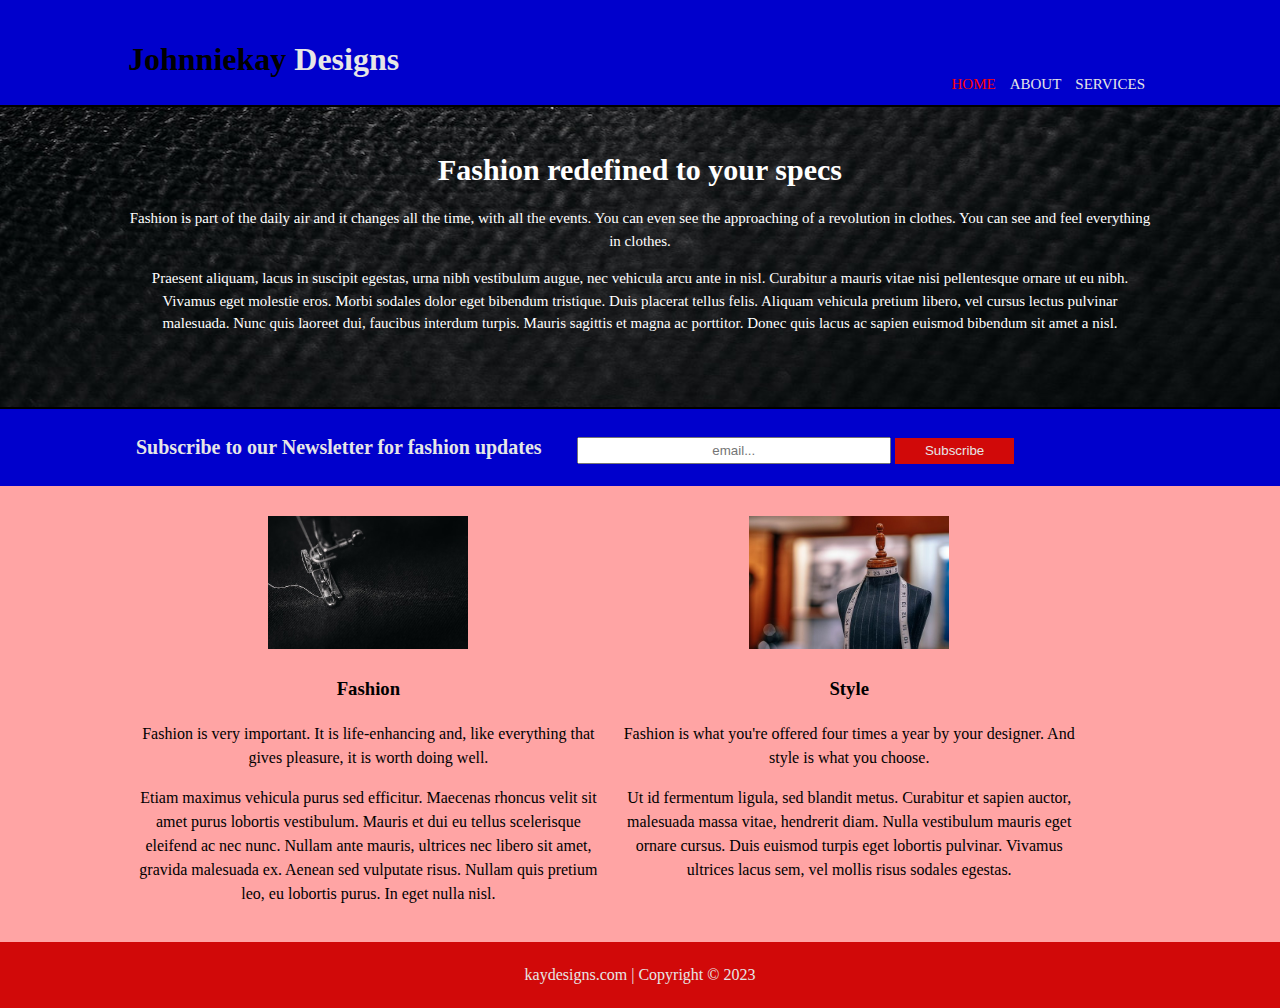
<file: pages_html/index.html>
<!DOCTYPE html>
<html lang="eng">
	<head>
	 <meta charset="UTF-8">
	 <meta name="viewport" content="width=device-width">
	 <meta name="description" content="Fashion designs">
	 <meta name="keywords" content="fashion, design, sizes, styles">
	 <meta name="author" content="Johnson Ikechukwu">
	 <title>kaydesigns.com | Welcome</title>
	 <link rel="stylesheet" href="./style.css">
	</head>
	<body>
		<header>
			<div class="container">
			<div id="branding">
				<h1><span class="highlight">Johnniekay</span> Designs</h1>
			</div>
			<nav>
				<ul>
					<li class="current"><a href="./index.html">Home</a></li>
					<li><a href="./about.html">About</a></li>
					<li><a href="./services.html">Services</a></li>
				</ul>
			</nav>
			</div>
		</header>
		<section id="showcase">
			<div class="container">
				<h1>Fashion redefined to your specs</h1>
				<p>Fashion is part of the daily air and it changes all the time, with all the events. You can even see the approaching of a revolution in clothes. You can see and feel everything in clothes.</p>
				<p>Praesent aliquam, lacus in suscipit egestas, urna nibh vestibulum augue, nec vehicula arcu ante in nisl. Curabitur a mauris vitae nisi pellentesque ornare ut eu nibh. Vivamus eget molestie eros. Morbi sodales dolor eget bibendum tristique. Duis placerat tellus felis. Aliquam vehicula pretium libero, vel cursus lectus pulvinar malesuada. Nunc quis laoreet dui, faucibus interdum turpis. Mauris sagittis et magna ac porttitor. Donec quis lacus ac sapien euismod bibendum sit amet a nisl.</p>
			</div>
		</section>

		<section id="newsletter">
			<div class="container">
				<h1>Subscribe to our Newsletter for fashion updates</h1>
				<form>
					<input type="email" placeholder="email...">
					<button type="submit" class="button_1">Subscribe</button>
				</form>
			</div>
		</section>

		<section id="boxes">
			<div class="container">
				<div class="box">
					<img src="./images/alexander-andrews.jpg">
					<h3>Fashion</h3>
					<p>Fashion is very important. It is life-enhancing and, like everything that gives pleasure, it is worth doing well.</p>
					<p>Etiam maximus vehicula purus sed efficitur. Maecenas rhoncus velit sit amet purus lobortis vestibulum. Mauris et dui eu tellus scelerisque eleifend ac nec nunc. Nullam ante mauris, ultrices nec libero sit amet, gravida malesuada ex. Aenean sed vulputate risus. Nullam quis pretium leo, eu lobortis purus. In eget nulla nisl.</p>
				</div>
				<div class="box">
					<img src="./images/mannequin-2566559__340.jpg">
					<h3>Style</h3>
					<p>Fashion is what you're offered four times a year by your designer. And style is what you choose.</p>
					<p>Ut id fermentum ligula, sed blandit metus. Curabitur et sapien auctor, malesuada massa vitae, hendrerit diam. Nulla vestibulum mauris eget ornare cursus. Duis euismod turpis eget lobortis pulvinar. Vivamus ultrices lacus sem, vel mollis risus sodales egestas.</p>
				</div>
			</div>
		</section>

		<footer>
			<p>kaydesigns.com | Copyright &copy 2023</p>
		</footer>
	</body>
</html>
</file>
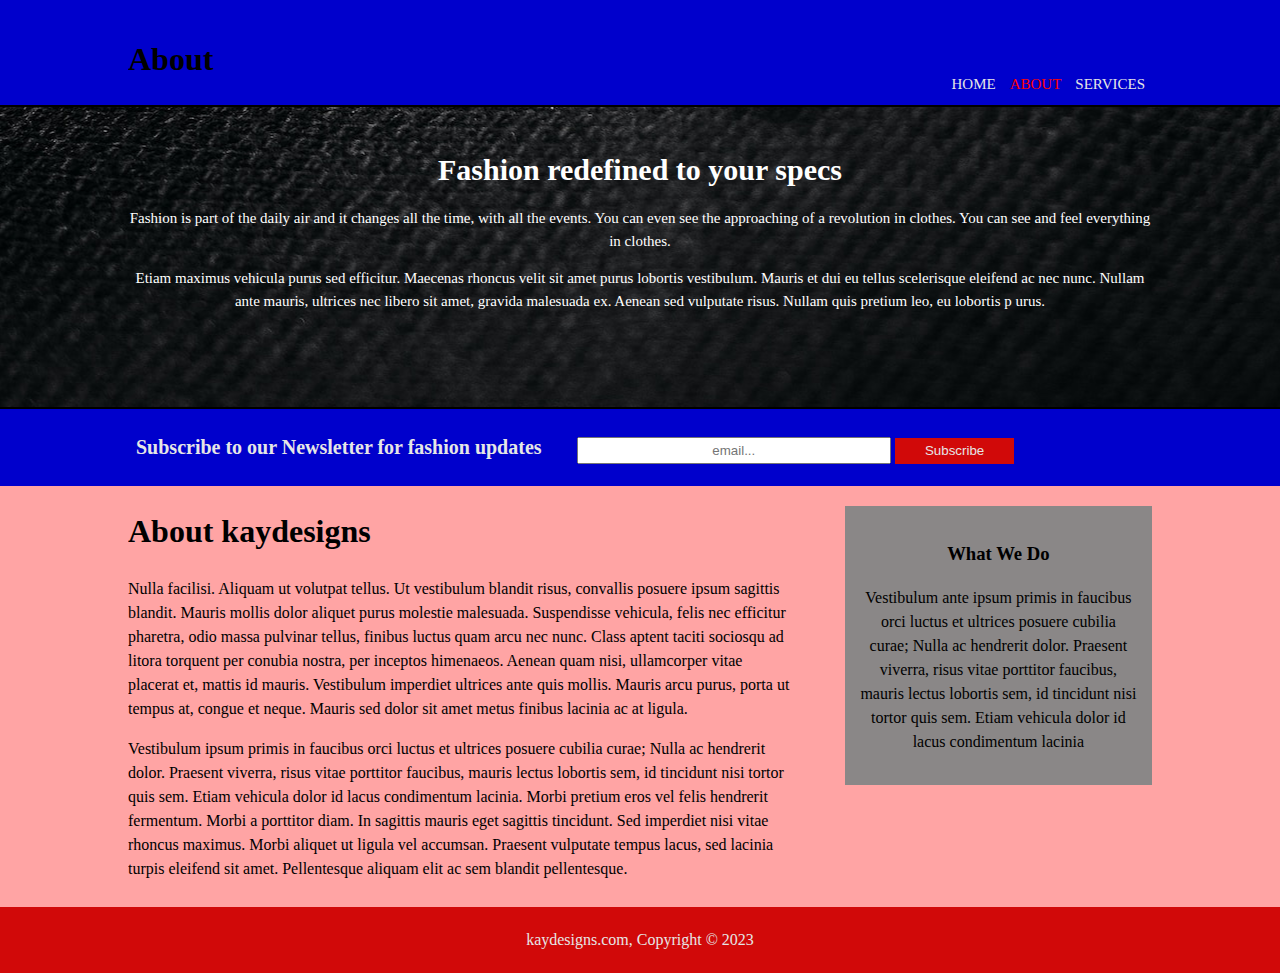
<file: pages_html/about.html>
<!DOCTYPE html>
<html lang="eng">
	<head>
	 <meta charset="UTF-8">
	 <meta name="viewport" content="width=device-width">
	 <meta name="description" content="Fashion designs">
	 <meta name="keywords" content="fashion, design, sizes, styles">
	 <meta name="author" content="Johnson Ikechukwu">
	 <title>kaydesigns.com | About</title>
	 <link rel="stylesheet" href="./style.css">
	</head>
	<body>
		<header>
			<div class="container">
			<div id="branding">
				<h1><span class="highlight">About</span></h1>
			</div>
			<nav>
				<ul>
					<li><a href="./index.html">Home</a></li>
					<li class="current"><a href="./about.html">About</a></li>
					<li><a href="./services.html">Services</a></li>
				</ul>
			</nav>
			</div>
		</header>
		<section id="showcase">
			<div class="container">
				<h1>Fashion redefined to your specs</h1>
				<p>Fashion is part of the daily air and it changes all the time, with all the events. You can even see the approaching of a revolution in clothes. You can see and feel everything in clothes.</p>
				<p>Etiam maximus vehicula purus sed efficitur. Maecenas rhoncus velit sit amet purus lobortis vestibulum. Mauris et dui eu tellus scelerisque eleifend ac nec nunc. Nullam ante mauris, ultrices nec libero sit amet, gravida malesuada ex. Aenean sed vulputate risus. Nullam quis pretium leo, eu lobortis p urus.</p>
			</div>
		</section>

		<section id="newsletter">
			<div class="container">
				<h1>Subscribe to our Newsletter for fashion updates</h1>
				<form>
					<input type="email" placeholder="email...">
					<button type="submit" class="button_1">Subscribe</button>
				</form>
			</div>
		</section>

		<section id="main">
			<div class="container">
                <article id="main-col">
                    <h1 class="page-title">About kaydesigns</h1>
                    <p>Nulla facilisi. Aliquam ut volutpat tellus. Ut vestibulum blandit risus, convallis posuere ipsum sagittis blandit. Mauris mollis dolor aliquet purus molestie malesuada. Suspendisse vehicula, felis nec efficitur pharetra, odio massa pulvinar tellus, finibus luctus quam arcu nec nunc. Class aptent taciti sociosqu ad litora torquent per conubia nostra, per inceptos himenaeos. Aenean quam nisi, ullamcorper vitae placerat et, mattis id mauris. Vestibulum imperdiet ultrices ante quis mollis. Mauris arcu purus, porta ut tempus at, congue et neque. Mauris sed dolor sit amet metus finibus lacinia ac at ligula.
					</p>
                    <p>Vestibulum ipsum primis in faucibus orci luctus et ultrices posuere cubilia curae; Nulla ac hendrerit dolor. Praesent viverra, risus vitae porttitor faucibus, mauris lectus lobortis sem, id tincidunt nisi tortor quis sem. Etiam vehicula dolor id lacus condimentum lacinia. Morbi pretium eros vel felis hendrerit fermentum. Morbi a porttitor diam. In sagittis mauris eget sagittis tincidunt. Sed imperdiet nisi vitae rhoncus maximus. Morbi aliquet ut ligula vel accumsan. Praesent vulputate tempus lacus, sed lacinia turpis eleifend sit amet. Pellentesque aliquam elit ac sem blandit pellentesque.
                    </p>
                </article>
				<aside id="sidebar">
					<div class="dark">
					<h3>What We Do</h3>
					<p>Vestibulum ante ipsum primis in faucibus orci luctus et ultrices posuere cubilia curae; Nulla ac hendrerit dolor. Praesent viverra, risus vitae porttitor faucibus, mauris lectus lobortis sem, id tincidunt nisi tortor quis sem. Etiam vehicula dolor id lacus condimentum lacinia</p>
					</div>
				</aside>
			</div>
		</section>

		<footer>
			<p>kaydesigns.com, Copyright &copy 2023</p>
		</footer>
	</body>
</html>
</file>
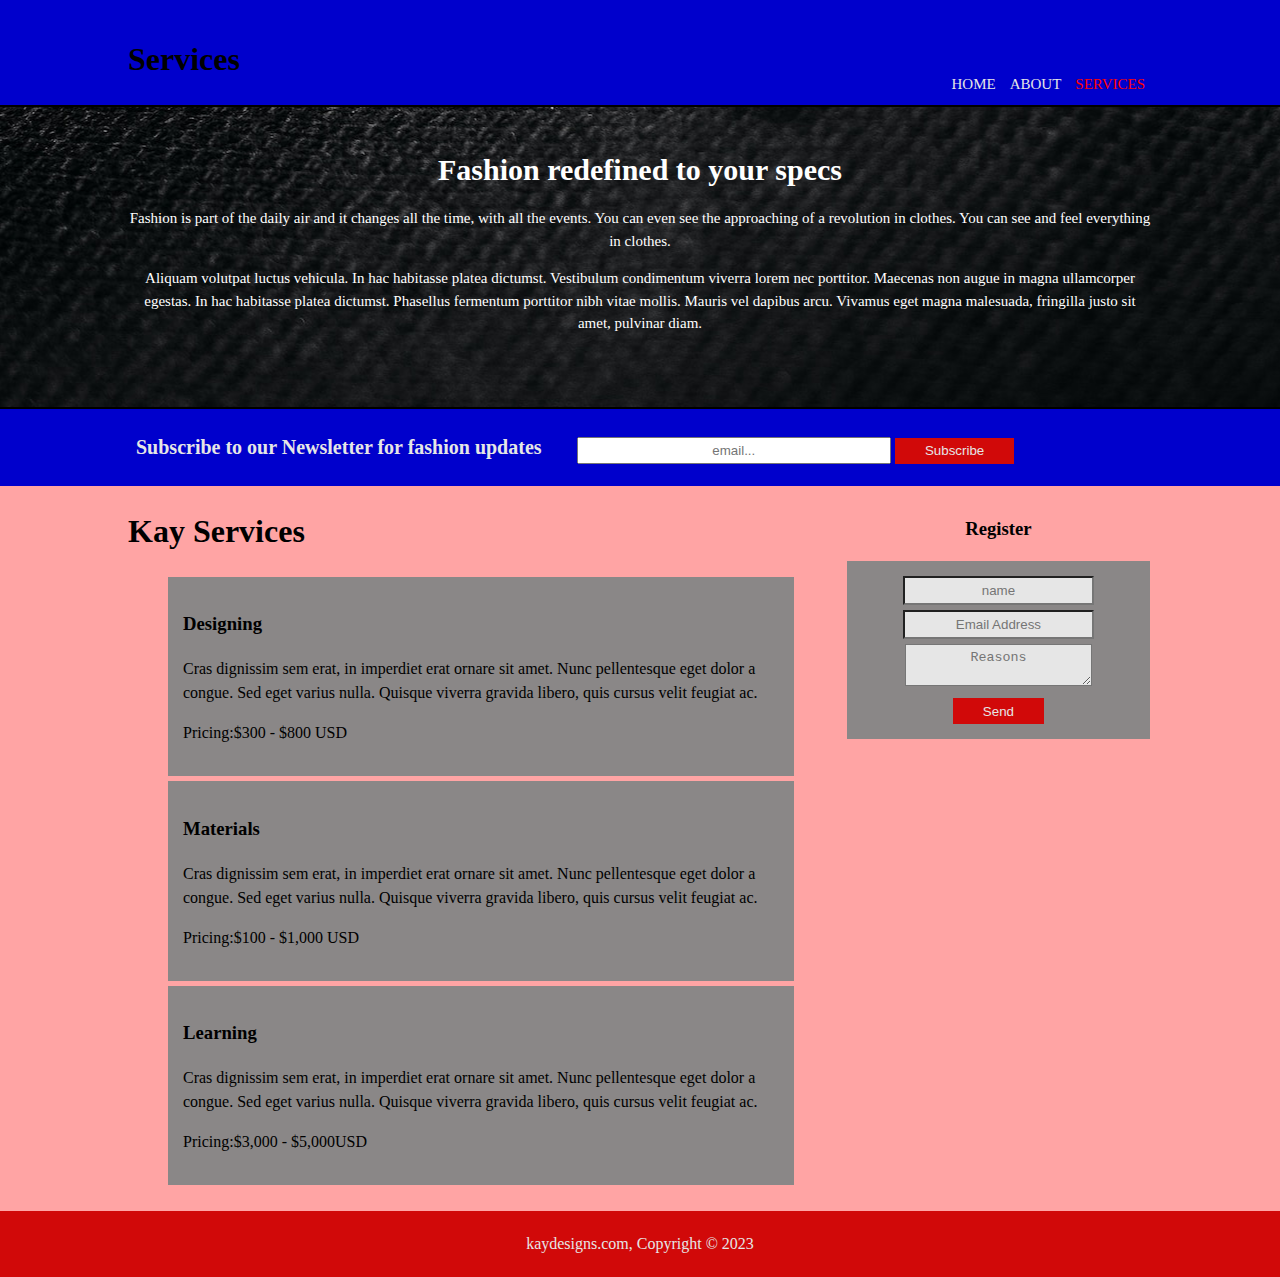
<file: pages_html/services.html>
<!DOCTYPE html>
<html lang="eng">
	<head>
	 <meta charset="UTF-8">
	 <meta name="viewport" content="width=device-width">
	 <meta name="description" content="Fashion designs">
	 <meta name="keywords" content="fashion, design, sizes, styles">
	 <meta name="author" content="Johnson Ikechukwu">
	 <title>kaydesigns.com | Services</title>
	 <link rel="stylesheet" href="./style.css">
	</head>
	<body>
		<header>
			<div class="container">
			<div id="branding">
				<h1><span class="highlight">Services</span></h1>
			</div>
			<nav>
				<ul>
					<li><a href="./index.html">Home</a></li>
					<li><a href="./about.html">About</a></li>
					<li class="current"><a href="./services.html">Services</a></li>
				</ul>
			</nav>
			</div>
		</header>
		<section id="showcase">
			<div class="container">
				<h1>Fashion redefined to your specs</h1>
				<p>Fashion is part of the daily air and it changes all the time, with all the events. You can even see the approaching of a revolution in clothes. You can see and feel everything in clothes.</p>
				<p>Aliquam volutpat luctus vehicula. In hac habitasse platea dictumst. Vestibulum condimentum viverra lorem nec porttitor. Maecenas non augue in magna ullamcorper egestas. In hac habitasse platea dictumst. Phasellus fermentum porttitor nibh vitae mollis. Mauris vel dapibus arcu. Vivamus eget magna malesuada, fringilla justo sit amet, pulvinar diam.</p>
			</div>
		</section>

		<section id="newsletter">
			<div class="container">
				<h1>Subscribe to our Newsletter for fashion updates</h1>
				<form>
					<input type="email" placeholder="email...">
					<button type="submit" class="button_1">Subscribe</button>
				</form>
			</div>
		</section>

		<section id="main">
			<div class="container">
                <article id="main-col">
                    <h1 class="page-title">Kay Services</h1>
                    <ul id="services">
                        <li>
                            <h3>Designing</h3>
                            <p>Cras dignissim sem erat, in imperdiet erat ornare sit amet. Nunc pellentesque eget dolor a congue. Sed eget varius nulla. Quisque viverra gravida libero, quis cursus velit feugiat ac.</p>
                            <p>Pricing:$300 - $800 USD</p>
                        </li>
                        <li>
                            <h3>Materials</h3>
                            <p>Cras dignissim sem erat, in imperdiet erat ornare sit amet. Nunc pellentesque eget dolor a congue. Sed eget varius nulla. Quisque viverra gravida libero, quis cursus velit feugiat ac.</p>
                            <p>Pricing:$100 - $1,000 USD</p>
                        </li>
                        <li>
                            <h3>Learning</h3>
                            <p>Cras dignissim sem erat, in imperdiet erat ornare sit amet. Nunc pellentesque eget dolor a congue. Sed eget varius nulla. Quisque viverra gravida libero, quis cursus velit feugiat ac.</p>
                            <p>Pricing:$3,000 - $5,000USD</p>
                        </li>
                    </ul>     
                </article>
				<aside id="sidebar">
					<h3>Register</h3>
					<div>
						<form class="enroll">
							<div>
								<input type="text" placeholder="name">
							</div>
							<div>
								<input type="email" placeholder="Email Address">
							</div>
							<div>
								<textarea placeholder="Reasons"></textarea>
							</div>
							<button class="button_1" type="submit">Send</button>
						</form>
					</div>
				</aside>
			</div>
		</section>

		<footer>
			<p>kaydesigns.com, Copyright &copy 2023</p>
		</footer>
	</body>
</html>
</file>
<file: pages_html/style.css>
body{
    font-family: cursive;
    font-size: 16px;
    line-height: 1.5;
    padding: 0;
    margin: 0;
    background-color: rgb(255, 164, 164);
}

/* global */

.container{
    width: 80%;
    margin: auto;
    overflow: hidden; 
}

header ul{
    margin: 0;
    padding: 0;
}

.button_1{
    height: 26px;
    background: rgb(209, 9, 9);
    border: 0;
    padding-left: 30px;
    padding-right: 30px;
    color: rgb(230, 230, 230);

}

.dark{
    padding: 15px;
    background: rgb(138, 135, 135);
    color: black;
    margin-top: 10px;
    margin-bottom: 10px;
}

/* header */
header{
    background: rgb(0, 0, 204);
    color: rgb(230, 230, 230);
    padding-top: 35px;
    min-height: 70px;
    border-bottom: black 2px solid;
}

header a{
    color: rgb(230, 230, 230);
    text-decoration: none;
    text-transform: uppercase;
    font-size: 15px;
}

header li{
    float: left;
    display: inline;
    padding-left: 5px;
    padding-right: 90px;
    padding: 7px;
}

header #branding{
    float: left;       
}

header #branding h1{
    margin: 0;
}

header nav{
    float: right;
    margin-top: 30px;
}

header .highlight{
    color: black;
    font-weight: bold;
}

header .current a{
    color: red;
}

header a:hover{
    color: rgb(209, 9, 9);
    font-weight: bold;
}

/* showcase */
#showcase{
    min-height: 300px;
    background: url(./images/alexander-andrews-jNKv4QohAk0-unsplash.jpg) no-repeat -0.50px -1100px;
    text-align: center;
    color: white;
}

#showcase h1{
    margin-top: 40px;
    font-size: 30px;
    margin-bottom: 15px;
}

#showcase p{
    font-size: 15px;
}

/*newsletter*/
#newsletter{
    padding: 10px;
    color: rgb(230, 230, 230);
    background: rgb(0, 0, 204);
    border-top:black 2px solid;
}

#newsletter h1{
    float: left;
    font-size: 20px;
}

#newletter form{
    float: right;
    margin-top: 10px;
}

#newsletter input[type="email"]{
    padding: 4px;
    margin-top: 18px;
    margin-left: 35px;
    height: 15px;
    width: 30%;
    text-align: center;
}

/*boxes*/
#boxes{
    margin-top: 20px;
}

#boxes .box{
    float: left;
    text-align: center;
    width: 45%;
    padding: 10px;
}

#boxes .box img{
    width: 200px;
}

/*sidebar*/
aside#sidebar{
    float: right; 
    width: 30%;
    margin-top: 10px;
    text-align: center;
}

aside#sidebar .enroll input, aside#sidebar .enroll textarea{
    width: 90pxpx;
    padding: 5px;
    background: rgb(230, 230, 230);
    margin-bottom: 5px;
    background: rgb(230, 230, 230);
    text-align: center;
}

form.enroll{
    background: rgb(138, 135, 135);
    padding: 15px;
    margin: 2px;
    margin-top: 15px;
    margin-bottom: 10px;
}

/*main-col*/
article#main-col{
    float: left;
    width: 65%;
}

/*services*/
ul#services li{
    list-style: none;
    padding: 15px;
    border: rgb(211, 202, 202) 2px;
    margin-bottom: 5px;
    background: rgb(138, 135, 135);
}


/*footer*/
footer{
    padding: 5px;
    margin-top: 10px;
    background-color:rgb(209, 9, 9);
    color: rgb(230, 230, 230);
    text-align: center;
}

/*media queries*/
@media(max-width: 768px){
    header #branding,
    header nav,
    header nav li,
    #newsletter h1,
    #newletter form,
    #boxes .box,
    article#main-col,
    aside#sidebar{
        float: none;
        text-align: center;
        width:100%;
    }

    header{
        padding-bottom: 20px;
    }

    #showcase h1{
        margin-top: 40px;
    }

    #newsletter .button_1, .enroll .button_1{
        display: block;
        width: 100px;
    }

    #newsletter form input[type="email"]{
        width: 100%;
        margin-bottom: 5px;
    }
}
</file>
